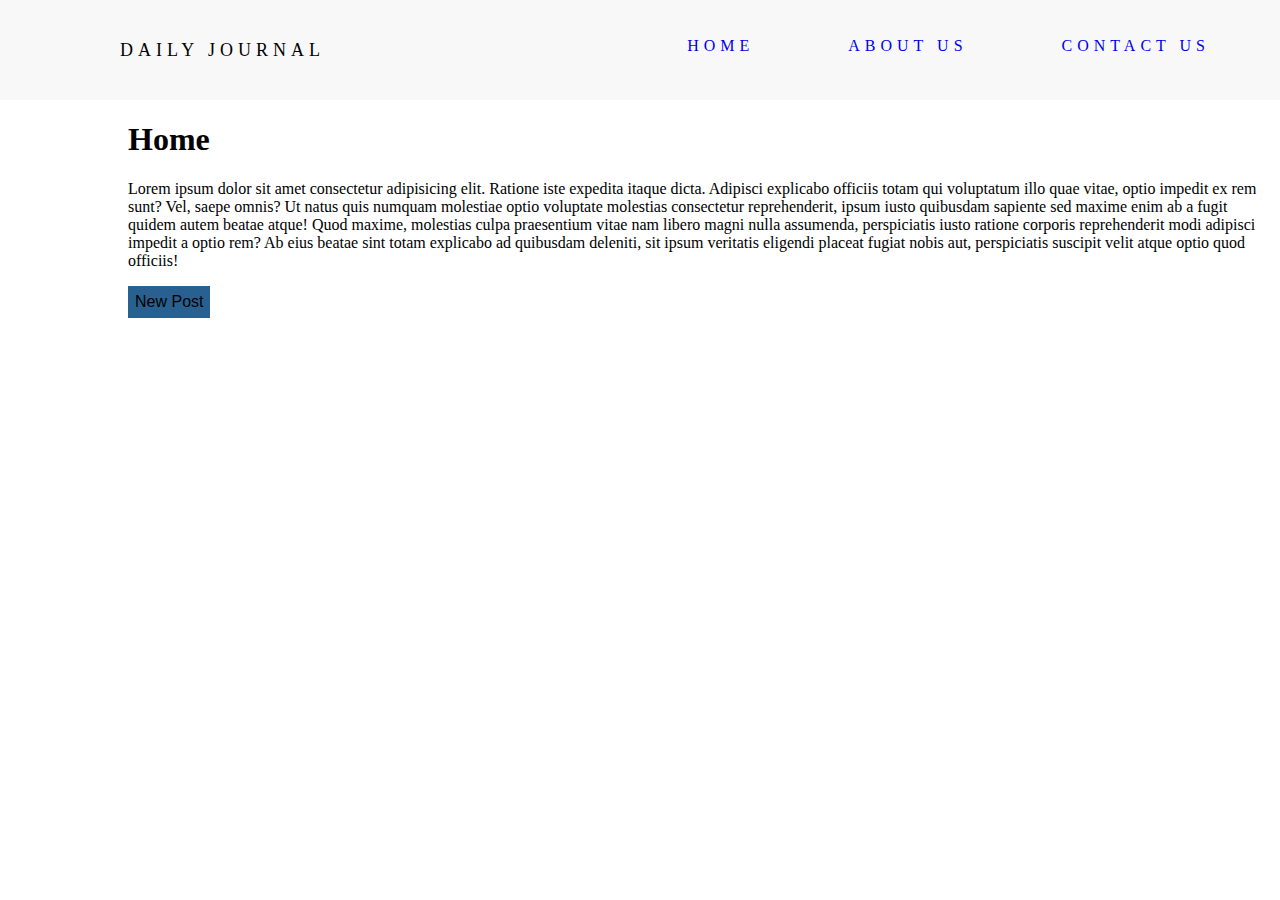
<file: index.html>
<!DOCTYPE html>
<html lang="en">
<head>
    <meta charset="UTF-8">
    <meta http-equiv="X-UA-Compatible" content="IE=edge">
    <meta name="viewport" content="width=device-width, initial-scale=1.0">
    <link rel="stylesheet" href="style.css">
    <title>blog</title>
</head>
<body>
    <header>
        <label id="logo">Daily journal</label>
        <nav>
            <ul>
                <li><a href="#">home</a></li>
                <li><a href="#">about us</a></li>
                <li><a href="#">contact us</a></li>
            </ul>
        </nav>
    </header>

    <main>
        <section id="first-pub">
            
                <h1>Home</h1>
                <p>Lorem ipsum dolor sit amet consectetur adipisicing elit. Ratione iste expedita itaque dicta. Adipisci explicabo officiis totam qui voluptatum illo quae vitae, optio impedit ex rem sunt? Vel, saepe omnis? Ut natus quis numquam molestiae optio voluptate molestias consectetur reprehenderit, ipsum iusto quibusdam sapiente sed maxime enim ab a fugit quidem autem beatae atque! Quod maxime, molestias culpa praesentium vitae nam libero magni nulla assumenda, perspiciatis iusto ratione corporis reprehenderit modi adipisci impedit a optio rem? Ab eius beatae sint totam explicabo ad quibusdam deleniti, sit ipsum veritatis eligendi placeat fugiat nobis aut, perspiciatis suscipit velit atque optio quod officiis!</p>
            
                <div id="new-post"></div>
    
            <button id="btn">New Post</button>
        </section>

        <section id="new-pub">
            <div id="box">
                <h1>Compose</h1>
                <label for="title">Title</label>
                <input type="text" id="inputText">
        
                <label for="post">Post</label>
                <textarea name="textDescript" id="description"></textarea>
        
                <button id="btn-new-pub">Publish</button>
            </div>
            
        </section>
        
    </main>
    



    <script src="/app.js"></script>
</body>
</html>
</file>
<file: style.css>
body{
    padding: 0;
    margin: 0;
    box-sizing: border-box;
}

/* header */
header{
    display: flex;
    flex-direction: row;
    justify-content: space-between;
    background-color: #F8F8F8;
}

#logo{

    float: left;
    text-transform: uppercase;
    margin: 20px 20px 20px 100px;
    padding: 20px;
    font-size: 18px;
    letter-spacing: 5px;
    line-height: 20px;
}

header ul{

    list-style-type: none;
    
}

header ul li {
    display: inline-block;
    text-transform: uppercase;
    margin-right: 50px;
    padding: 20px;
    letter-spacing: 5px;
    line-height: 20px;
    

}

header ul li a {

    text-decoration: none;
    
}

/* main */

main {
    
    height: 80px;
    width: 1140px;
    margin-left: 10%;
}

#btn{

    background-color: #286090;
    font-size: 16px;
    text-align: center;
    vertical-align: middle;
    padding: 7px;
    border-style: none;
}
/* ---------------publication area------------------ */
#box{
    display: flex;
    flex-direction: column;
    width: 90%;
    margin-left: 5%;
}

#box label{

    font-weight: bolder;
}

#inputText{

    height: 30px;
    margin-bottom: 10px;
}

#description{

    height: 150px;
}

#btn-new-pub{
     
    width: 80px;
    margin-top: 10px;
    padding: 10px;
}

/* --------------------hide-pub------------------------- */

#new-pub{

    display: none;
}


/* ----------------responsive--------------------- */

@media  screen and (max-width: 600px) {

    body{
        width: 600px;
    }
    header, #box {
      width: 100%;
      display: flex;
      flex-direction: column;
      justify-content: center;
    }

    #box{
        display: flex;
        flex-direction: column;
        width: 420px;

        
    }

    #first-pub{
        width: 320px;
    }

    header ul{
       
        display: flex;
      flex-direction: column;
      justify-content: center;
    }

  }
</file>
